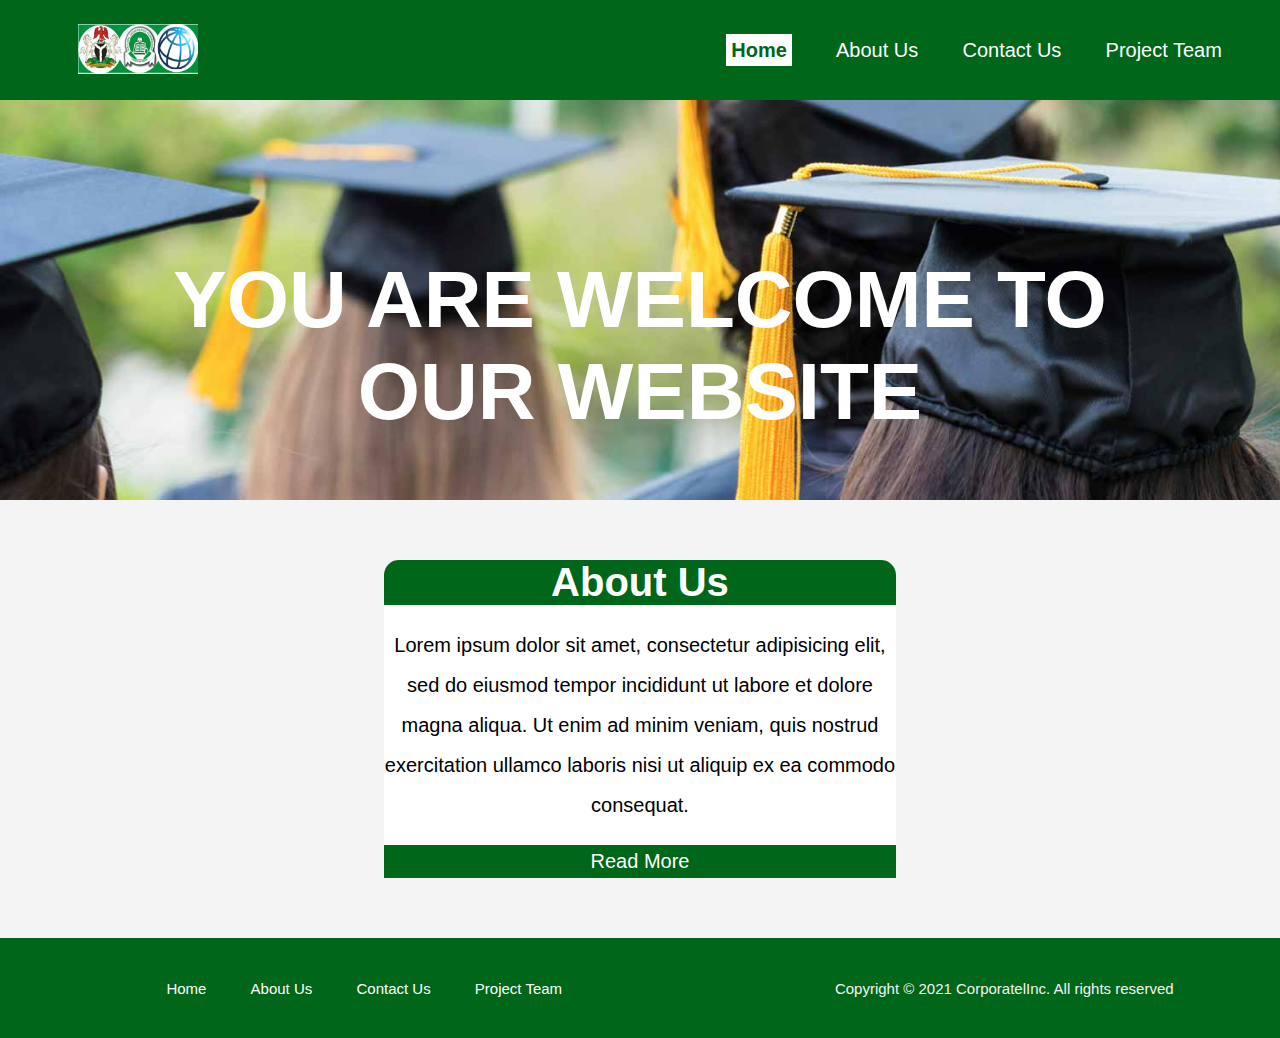
<file: index.html>
<!DOCTYPE html>
<html>
<head>
	<meta charset="utf-8">
	<title>World Bank Spec Project | Welcome</title>
	<link rel="stylesheet" type="text/css" href="style.css">
</head>
<body>

	<!-- navbar section -->

	<header>
		<div class="container">
			<div id="branding"><img src="logoweb.png" width="120" height="50"></div>
			<nav>
				<a href="index.html"><span id="highlight"> Home</span></a>
				<a href="about.html">About Us</a>
				<a href="contact.html">Contact Us</a>
				<a href="project.html">Project Team</a>
			</nav>
		</div>
	</header>

	<!-- showcase section -->

	<section id="showcase">
		<div class="container">
			<h1>YOU ARE WELCOME TO OUR WEBSITE</h1>
		</div>
	</section>

	<!-- About section -->

	<section id="about">
		<div class="container">
			<h1>About Us</h1>
			<p>Lorem ipsum dolor sit amet, consectetur adipisicing elit, sed do eiusmod
			tempor incididunt ut labore et dolore magna aliqua. Ut enim ad minim veniam,
			quis nostrud exercitation ullamco laboris nisi ut aliquip ex ea commodo
			consequat.</p>
			<button><a href="about.html">Read More</a></button>
		</div>
	</section>

	<!-- Footer -->

	<footer>
		<nav>
				<a href="index.html">Home</a>
				<a href="about.html">About Us</a>
				<a href="contact.html">Contact Us</a>
				<a href="project.html">Project Team</a>
			</nav>
			<p>Copyright &copy; 2021 CorporatelInc. All rights reserved</p>
	</footer>

</body>
</html>
</file>
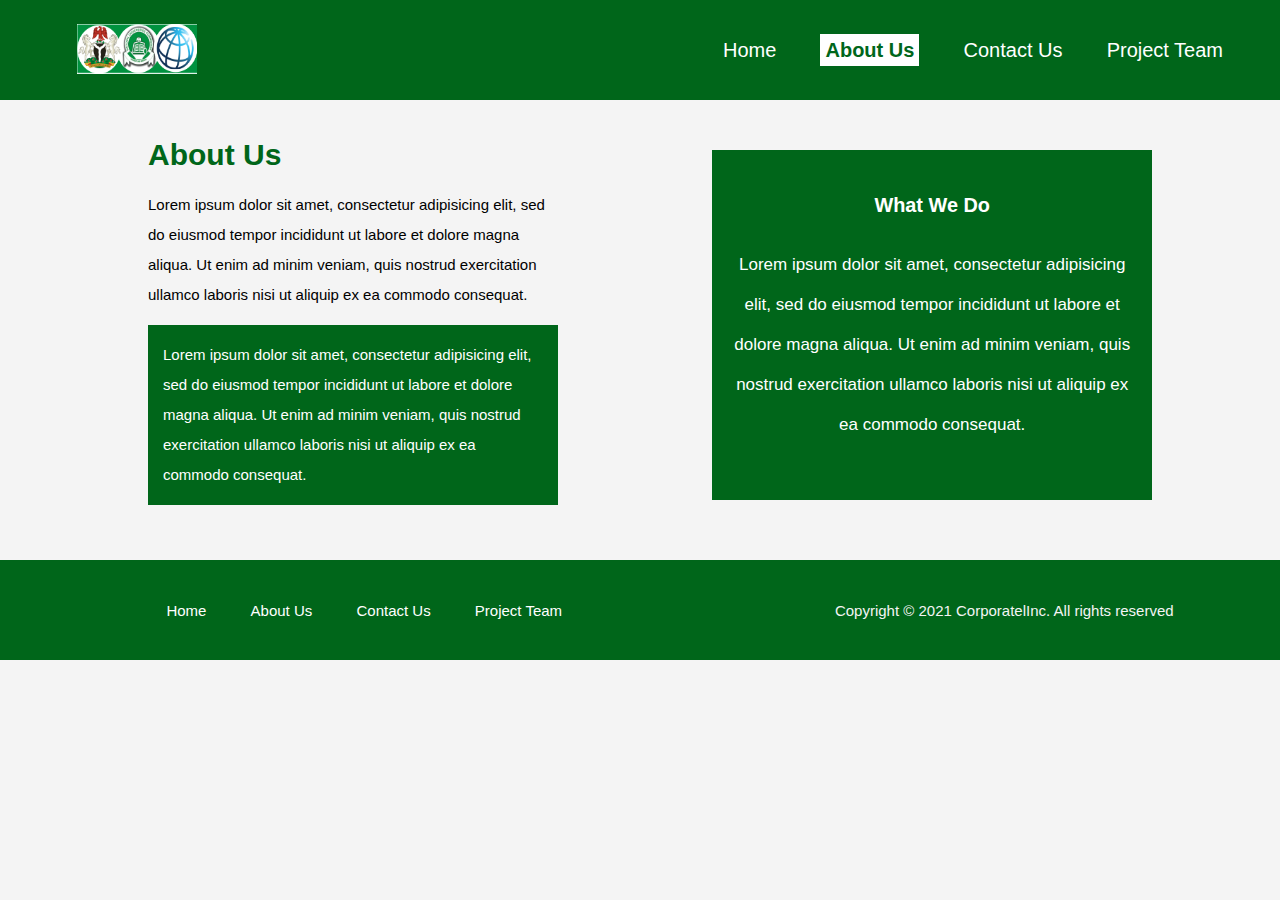
<file: about.html>
<!DOCTYPE html>
<html>
<head>
	<meta charset="utf-8">
	<title>World Bank Spec Project | Welcome</title>
	<link rel="stylesheet" type="text/css" href="style.css">
</head>
<body>

	<!-- navbar section -->

	<header>
		<div class="container">
			<div id="branding"><img src="logoweb.png" width="120" height="50"></div>
			<nav>
				<a href="index.html">Home</a>
				<a href="about.html"><span id="highlight"> About Us</span></a>
				<a href="contact.html">Contact Us</a>
				<a href="project.html">Project Team</a>
			</nav>
		</div>
	</header>


	<!-- About Us section -->

	<section id="aboutp">
	<div class="container">
		<div id="aboutus">
			<h1>About Us</h1>
			<p>Lorem ipsum dolor sit amet, consectetur adipisicing elit, sed do eiusmod
			tempor incididunt ut labore et dolore magna aliqua. Ut enim ad minim veniam,
			quis nostrud exercitation ullamco laboris nisi ut aliquip ex ea commodo
			consequat.</p>
			<p id="green"> Lorem ipsum dolor sit amet, consectetur adipisicing elit, sed do eiusmod
			tempor incididunt ut labore et dolore magna aliqua. Ut enim ad minim veniam,
			quis nostrud exercitation ullamco laboris nisi ut aliquip ex ea commodo
			consequat.</p>
		</div>
		<div id="whatwedo">
			<h3>What We Do</h3>
			<p>Lorem ipsum dolor sit amet, consectetur adipisicing elit, sed do eiusmod
			tempor incididunt ut labore et dolore magna aliqua. Ut enim ad minim veniam,
			quis nostrud exercitation ullamco laboris nisi ut aliquip ex ea commodo
			consequat.</p>			
		</div>
	</section>

	<!-- Footer -->

	<footer>
		<nav>
				<a href="index.html">Home</a>
				<a href="about.html">About Us</a>
				<a href="contact.html">Contact Us</a>
				<a href="project.html">Project Team</a>
			</nav>
			<p>Copyright &copy; 2021 CorporatelInc. All rights reserved</p>
	</footer>

</body>
</html>
</file>
<file: style.css>
body {
	background: #f4f4f4;
	font-family: Arial, Helvetica, sans-serif;
	font-size: 15px;
	padding: 0;
	margin: 0;
}

/*Global*/
.container {
	width: 80%;
	overflow: hidden;
	margin: auto;
}

/*navbar*/

header {
	position: sticky;
	top: 0;
}
header .container{
	width: 100%;
	background: #00661a;
	height: 100px;
	color: #ffffff;
	display: flex;
	flex-flow: row nowrap;
	justify-content: space-around;
	align-items: center; 
	padding: 0px 20px;
}

#branding {
	flex-basis: 40%;
}

nav a{
	flex-basis: 60%;
	color: #ffffff;
	text-decoration: none;
	justify-content: space-between;
	padding: 0px 20px;
	font-size: 20px;
}

nav #highlight {
	color: #00661a;
	background: #ffffff;
	padding: 5px;
	font-weight: bold;
}

/* showcase */

#showcase {
	min-height: 400px;
	width: 100%;
	background: url(hero.jpg) no-repeat;
	background-size: cover;
	color: #ffffff;
	font-size: 40px;
	text-align: center;
}

#showcase h1 {
	padding-top: 100px;
}

/* about section */

#about .container {
	background: #ffffff;
	width: 40%;
	display: flex;
	flex-flow: column;
	justify-content: space-around;
	text-align: center;
	font-size: 20px;
	margin-top: 60px;
	margin-bottom: 60px;
	border-radius: 15px 15px 0 0;
}

#about .container h1 {
	background: #00661a;
	margin: 0;
	color: #ffffff;
}

#about .container p {
	line-height: 40px;
}

button {
	background: #00661a;
	padding: 5px;
	border: none;
	color: #ffffff;
	font-size: 20px;
}

button a {
	color: #ffffff;
	text-decoration: none;
	border-bottom: none;
}
/* footer*/

footer {
	width: 100%;
	background: #00661a;
	height: 100px;
	color: #f4f4f4;
	display: flex;
	flex-flow: row nowrap;
	justify-content: space-around;
	align-items: center; 
	padding: 0px 20px;
	font-size: 15px;
	margin-top: 20px;
}

footer nav a {
	font-size: 15px;
}

/* About Us */

#aboutus {
	line-height: 30px;
	margin:20px;
}

#aboutus h1 {
	color: #00661a;
}

#aboutus #green {
	background: #00661a;
	padding: 15px 15px 15px 15px;
	color: #ffffff;
}

#whatwedo {
	background: #00661a;
	color: #ffffff;
	padding: 15px 15px 0px 15px;
	line-height: 40px;
	margin: 50px 0 40px 0;
	text-align: center;
	font-size: 17px;
}

#aboutp .container {
	display: flex;
	flex-flow: row;
	justify-content: space-between;
}

#aboutus {
	width: 40%;
}

#whatwedo {
	width: 40%;
}
</file>
